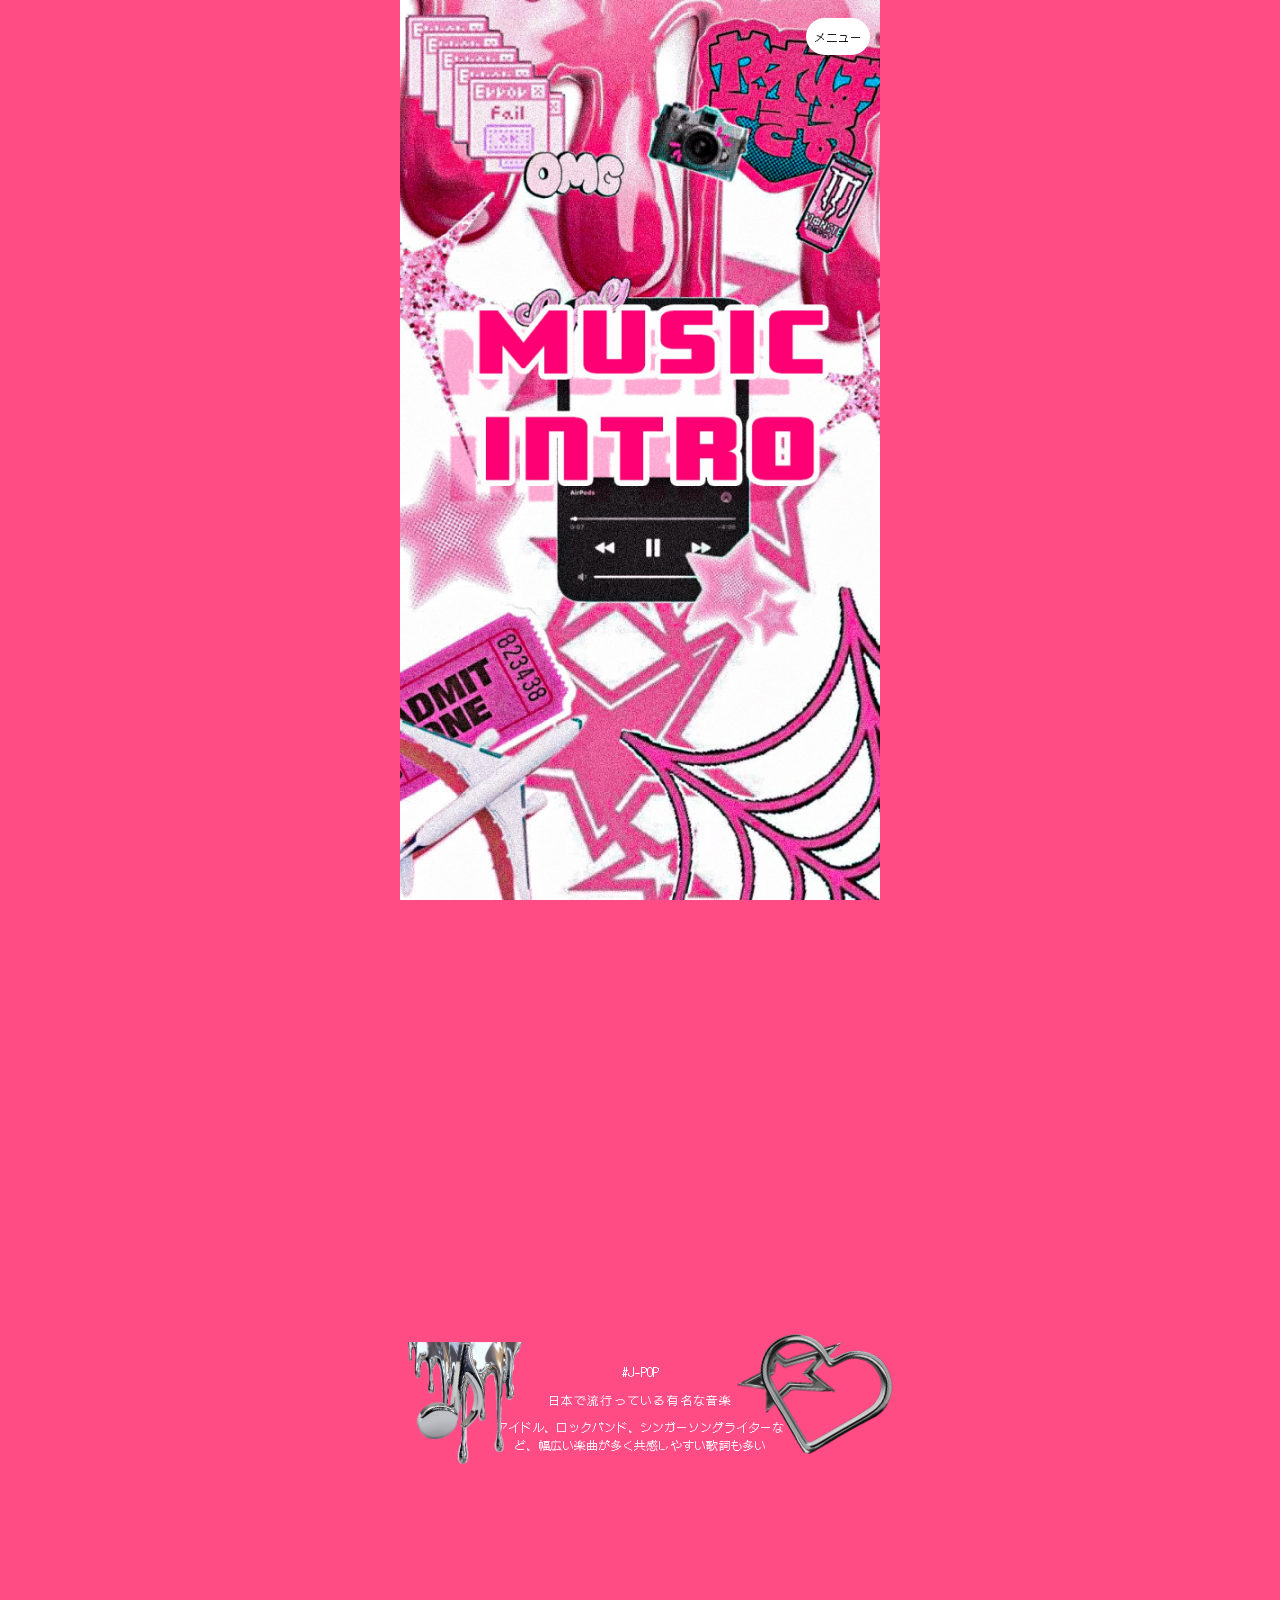
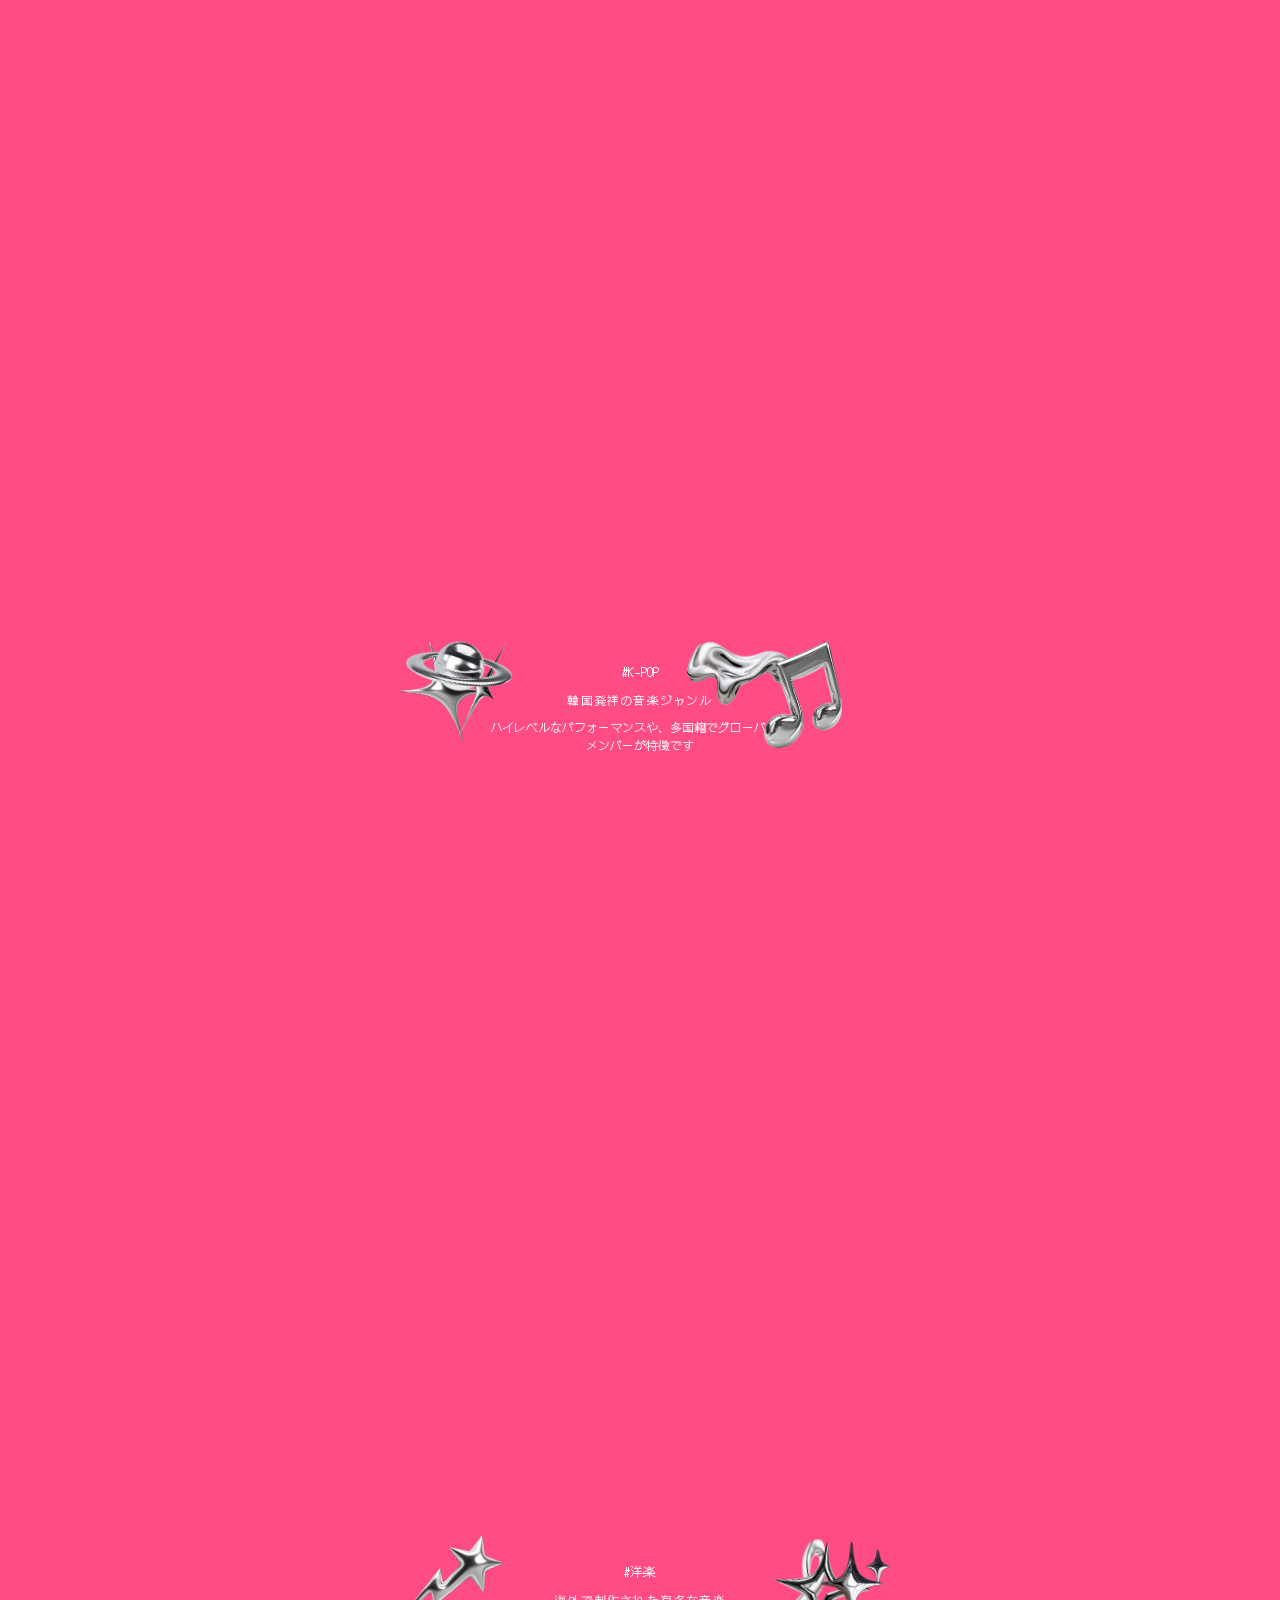
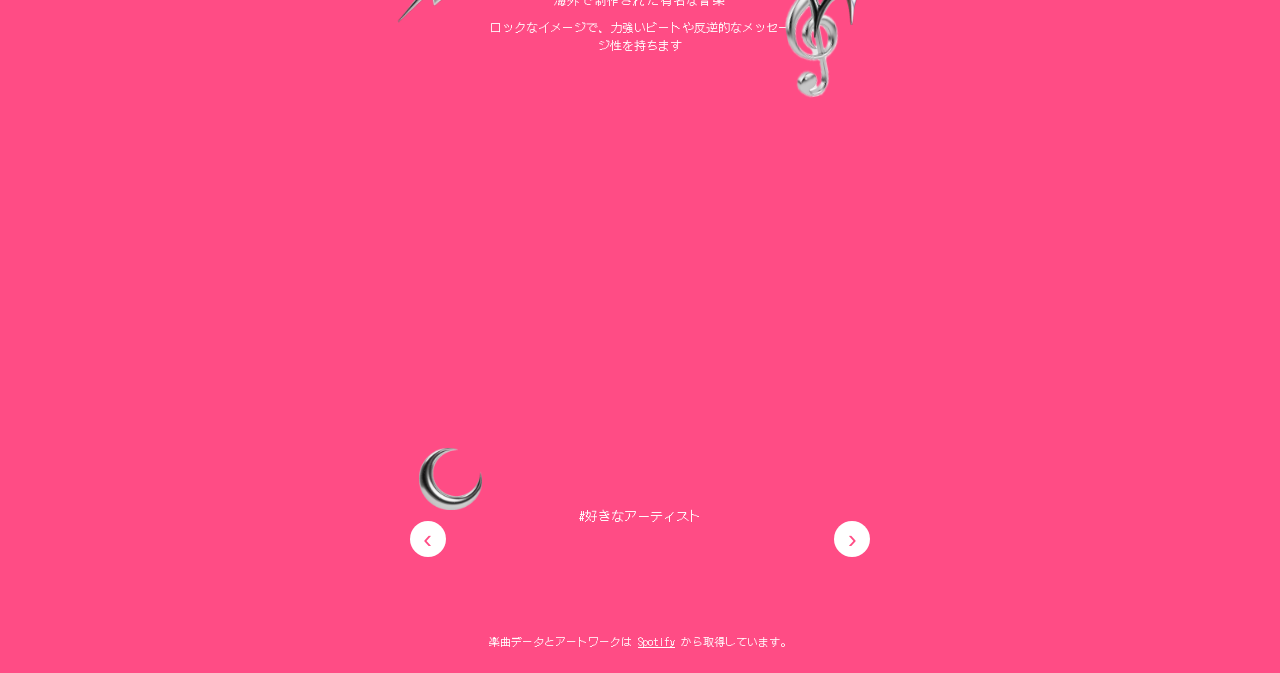
<file: spotify-tracks-simple/index.html>
<!DOCTYPE html>
<html lang="ja">
<head>
  <meta charset="UTF-8" />
  <meta name="viewport" content="width=device-width, initial-scale=1.0" />
  <title>MUSIC INTRO</title>
  <!-- ドット文字のフォント(Google Fonts から読み込む) -->
  <link rel="stylesheet" href="https://fonts.googleapis.com/css2?family=DotGothic16&display=swap" />
  <link rel="stylesheet" href="style.css" />
</head>
<body>
  <!-- ===== ① メインビジュアル ===== -->
  <!-- 画面の高さいっぱい。中身はスマホ幅(430px)で、外側は body のピンクが塗り足しになる -->
  <header class="hero">
    <div class="hero__inner">
      <!-- キービジュアル。タイトル(MUSIC INTRO)は画像の中に描いてあるので h1 に画像を入れる -->
      <h1 class="hero__title"><img src="imgs/main-visual.jpg" alt="MUSIC INTRO" /></h1>
      <button class="menu-button" id="menu-button" type="button">メニュー</button>
      <!-- メニュー(ふだんは hidden で隠れている。ボタンを押すと JavaScript が表示する) -->
      <nav class="menu" id="menu" hidden>
        <a href="#jpop">#J-POP</a>
        <a href="#kpop">#K-POP</a>
        <a href="#western">#洋楽</a>
        <a href="#artists">#好きなアーティスト</a>
      </nav>
    </div>
  </header>

  <!-- スマホの画面の幅(430px まで)に中身を入れる箱。PC で見ても同じ形になる -->
  <div class="phone">

    <!-- ===== ② J-POP ===== -->
    <!-- data-genre は、この section に入れるジャンル(script.js の GENRES の名前) -->
    <section class="genre" id="jpop" data-genre="jpop">
      <!-- まわりの飾り(銀色のステッカー)。位置は CSS で決める -->
      <!-- コラージュと飾りをひとまとめにする箱。飾りの位置はこの箱(= コラージュ)を基準にする -->
      <div class="collage-wrap">
        <img class="sticker sticker--drip" src="imgs/drip.png" alt="" />
        <img class="sticker sticker--star-outline" src="imgs/star-outline.png" alt="" />
        <img class="sticker sticker--heart" src="imgs/heart.png" alt="" />
        <img class="sticker sticker--note-1" src="imgs/note-1.png" alt="" />

        <!-- コラージュ。中身(ジャケットの画像)は JavaScript が作る -->
        <div class="collage"></div>
      </div>

      <h2>#J-POP</h2>
      <h3>日本で流行っている有名な音楽</h3>
      <p>アイドル、ロックバンド、シンガーソングライターなど、幅広い楽曲が多く共感しやすい歌詞も多い</p>
    </section>

    <!-- ===== ③ K-POP ===== -->
    <section class="genre" id="kpop" data-genre="kpop">
      <!-- コラージュと飾りをひとまとめにする箱。飾りの位置はこの箱(= コラージュ)を基準にする -->
      <div class="collage-wrap">
        <img class="sticker sticker--sparkle-big" src="imgs/sparkle-big.png" alt="" />
        <img class="sticker sticker--sparkle-small" src="imgs/sparkle-small.png" alt="" />
        <img class="sticker sticker--blob" src="imgs/blob.png" alt="" />
        <img class="sticker sticker--note-2" src="imgs/note-2.png" alt="" />
        <img class="sticker sticker--planet" src="imgs/planet.png" alt="" />

        <div class="collage"></div>
      </div>

      <h2>#K-POP</h2>
      <h3>韓国発祥の音楽ジャンル</h3>
      <p>ハイレベルなパフォーマンスや、多国籍でグローバルなメンバーが特徴です</p>
    </section>

    <!-- ===== ④ 洋楽 ===== -->
    <section class="genre" id="western" data-genre="western">
      <!-- コラージュと飾りをひとまとめにする箱。飾りの位置はこの箱(= コラージュ)を基準にする -->
      <div class="collage-wrap">
        <img class="sticker sticker--clef" src="imgs/clef.png" alt="" />
        <img class="sticker sticker--bolt-star" src="imgs/bolt-star.png" alt="" />
        <img class="sticker sticker--sparkle-cluster" src="imgs/sparkle-cluster.png" alt="" />
        <img class="sticker sticker--sparkle-right" src="imgs/sparkle-right.png" alt="" />

        <div class="collage"></div>
      </div>

      <h2>#洋楽</h2>
      <h3>海外で制作された有名な音楽</h3>
      <p>ロックなイメージで、力強いビートや反逆的なメッセージ性を持ちます</p>
    </section>

    <!-- ===== ⑤ 好きなアーティスト ===== -->
    <!-- script.js の ARTISTS に書いた、自分の好きなアーティストのカードを JavaScript がここに並べる -->
    <section class="artists" id="artists">
      <img class="sticker sticker--moon" src="imgs/moon.png" alt="" />
      <h2>#好きなアーティスト</h2>
      <!-- 左右の矢印を押すと、カードの並びがくるっと回る(JavaScript) -->
      <button class="arrow arrow--left" id="arrow-left" type="button" aria-label="前へ">&lsaquo;</button>
      <div class="cards" id="cards"></div>
      <button class="arrow arrow--right" id="arrow-right" type="button" aria-label="次へ">&rsaquo;</button>
    </section>

    <footer class="credit">
      楽曲データとアートワークは
      <a href="https://open.spotify.com/" target="_blank" rel="noopener">Spotify</a>
      から取得しています。
    </footer>
  </div>

  <script src="keys.js"></script>
  <script src="script.js"></script>
</body>
</html>
</file>
<file: spotify-tracks-simple/style.css>
/* ==============================
   MUSIC INTRO  いま人気の曲 コラージュサイト
   ==============================

   飾り(ステッカー)の位置や大きさは、コラージュ(Figma では 336 × 605)に対する「割合(%)」で書いてあります。
     横の位置・幅   = Figma の数字 ÷ 336
     縦の位置      = Figma の数字 ÷ 605
   こうしておくと、画面の大きさが変わってコラージュが大きくなったり小さくなったりしても、同じ形になります。
*/

/* --- 全体 --- */

* {
  box-sizing: border-box; /* 幅に padding を含める(計算がかんたんになる) */
}

body {
  margin: 0;
  background: #ff4c85; /* ピンク。PC で見たときも画面いっぱいに塗る(塗り足し) */
  overflow-x: hidden; /* 飾りが画面の横にはみ出しても、横スクロールは出さない */
  font-family: "DotGothic16", sans-serif; /* ドット文字。読み込めないときはふつうのゴシック */
  color: #fff;
}

img {
  display: block; /* 画像の下にできる、なぞのすき間をなくす */
}

/* スマホの画面と同じ幅の箱。PC でも真ん中にこの形で出す */
.phone {
  max-width: 480px;
  margin: 0 auto;
  padding-top: 48px; /* メインビジュアルと最初のコラージュの間の余白 */
}

/* --- ① メインビジュアル --- */

/* 画面の高さいっぱい(vh = 画面の高さの 1%。svh はスマホのアドレスバーを除いた高さ) */
.hero {
  height: 100vh;
  height: 100svh;
  min-height: 560px;
}

/* キービジュアルの部分。下の section と同じスマホ幅にして、真ん中に置く */
.hero__inner {
  position: relative; /* メニューボタンを「右上」に置くための基準 */
  max-width: 480px;
  height: 100%;
  margin: 0 auto;
}

.hero__title {
  margin: 0;
  height: 100%;
}

.hero__title img {
  width: 100%;
  height: 100%;
  object-fit: cover; /* 箱いっぱいに広げて、はみ出した分は切る(画像はゆがまない) */
}

.menu-button {
  position: absolute; /* .hero__inner の中の好きな場所に置ける */
  top: 2%;
  right: 2%;
  padding: 10px 8px;
  border: 0;
  border-radius: 999px; /* 角をいっぱいに丸めると、カプセルの形になる */
  background: #fff;
  font: inherit; /* ボタンにも同じフォントを使う */
  font-size: 12px;
  cursor: pointer;
}

.menu {
  position: absolute;
  top: 12%;
  right: 2%;
  display: flex;
  flex-direction: column; /* 縦に並べる */
  gap: 8px;
  padding: 12px;
  border-radius: 16px;
  background: #fff;
}

/* hidden がついているときは消す。
   (.menu に display: flex を書くと、hidden の「消す」より強くなってしまうので、こう書いて直す) */
.menu[hidden] {
  display: none;
}

.menu a {
  color: #000;
  text-decoration: none;
}

/* --- ②③④ ジャンルの section --- */

.genre {
  height: 100vh; /* 1 セクション = 画面の高さ 1 枚ぶん */
  height: 100svh;
  display: flex; /* 中身(コラージュと文字)を縦に並べて、上下の真ん中に寄せる */
  flex-direction: column;
  align-items: center;
  justify-content: center;
  text-align: center;
}

.genre h2 {
  margin: 20px 0 0;
  font-size: 13px;
  font-weight: normal;
}

.genre h3 {
  margin: 10px 0 0;
  font-size: 12px;
  font-weight: normal;
  letter-spacing: 0.1em;
}

.genre p {
  max-width: 300px;
  margin: 10px auto 0;
  font-size: 12px;
  line-height: 1.5;
}

/* --- コラージュ --- */

/* コラージュと飾りの箱。
   幅は「横幅の 70%」と「画面の高さ − 文字の分(230px)を 9:5 で幅に直したもの」の小さいほう。
   → 横に長い画面でも縦に短い画面でも、説明文まで 1 画面に入る */
.collage-wrap {
  position: relative; /* 飾り(.sticker)の位置の基準 */
  width: min(70%, calc((100svh - 230px) * 5 / 9));
}

/* 5 列のマス目。メインビジュアルと同じ 9:16 の形。
   ジャケットは JavaScript が 1 枚ずつ入れる(45 曲 = 5 列 × 9 行) */
.collage {
  position: relative;
  z-index: 1;
  display: grid;
  grid-template-columns: repeat(5, 1fr); /* 同じ幅の列を 5 つ */
  width: 100%;
  overflow: hidden; /* この箱の中だけに表示する */
}

/* 1 枚のジャケット。マス目を少しはみ出す大きさにして、少しずらすとコラージュっぽくなる */
.tile {
  display: block;
  aspect-ratio: 1; /* 正方形 */
  overflow: hidden;
  background: #333;
  color: #fff; /* <a> なので、そのままだとリンクの青色になる */
  text-decoration: none;
  /* --dx, --dy, --z は JavaScript が 1 枚ずつ決める */
  transform: translate(var(--dx), var(--dy)) scale(1.25);
  z-index: var(--z);
  transition: transform 0.2s;
}

.tile img {
  width: 100%;
  height: 100%;
  object-fit: cover; /* 形がちがう画像でも、マスいっぱいに表示する */
}

/* 画像がないときは曲名を小さく出す */
.tile span {
  display: block;
  padding: 6px;
  font-size: 10px;
  line-height: 1.3;
}

/* マウスを乗せたら、一番上に来て大きくなる */
.tile:hover {
  z-index: 100;
  transform: translate(var(--dx), var(--dy)) scale(1.5);
}

/* --- ステッカー(飾り) --- */

/* 共通: .collage-wrap の中の好きな場所に置く。% はコラージュの幅・高さに対する割合。
   マイナスや 100% 超えで、コラージュの外にはみ出す */
.sticker {
  position: absolute;
  z-index: 2; /* コラージュの上に重ねる */
  pointer-events: none; /* 飾りはクリックのじゃまをしない */
}

/* J-POP */
.sticker--drip { left: -19%; top: -3%; width: 34%; }
.sticker--star-outline { left: 79%; top: 3%; width: 31%; }
.sticker--heart { left: 84%; top: 38%; width: 40%; transform: rotate(15deg); }
.sticker--note-1 { left: -13%; top: 76%; width: 17%; transform: rotate(20deg); }

/* K-POP */
.sticker--sparkle-big { left: -21%; top: 0; width: 27%; transform: scaleX(-1); } /* 左右反転 */
.sticker--sparkle-small { left: -4%; top: 10%; width: 14%; }
.sticker--blob { left: 64%; top: -4%; width: 31%; }
.sticker--note-2 { left: 87%; top: 64%; width: 23%; }
.sticker--planet { left: -19%; top: 84%; width: 31%; transform: rotate(20deg); }

/* 洋楽 */
.sticker--clef { left: 93%; top: -3%; width: 16%; transform: rotate(-11deg); }
.sticker--bolt-star { left: -24%; top: 33%; width: 34%; transform: rotate(-10deg); }
.sticker--sparkle-cluster { left: 90%; top: 76%; width: 29%; transform: rotate(6deg); }
.sticker--sparkle-right { left: 104%; top: 94%; width: 20%; }

/* 月のステッカー(こちらは section.artists を基準にしている) */
.artists { position: relative; }
.sticker--moon { left: 4%; top: 0; width: 13%; }

/* --- ⑤ 好きなアーティスト --- */

.artists {
  position: relative;
  padding: 12% 2% 10%;
}

.artists h2 {
  margin: 0 0 8%;
  font-size: 13px;
  font-weight: normal;
  text-align: center;
}

.cards {
  display: flex; /* 横に並べる */
  align-items: center; /* 高さがちがっても真ん中でそろえる */
  justify-content: center;
  gap: 2.4%;
}

/* カプセルの形のカード */
.card {
  display: flex;
  flex-direction: column;
  align-items: center;
  gap: 14px;
  width: 28.2%;
  aspect-ratio: 1394 / 2869;
  padding: 50px 6px 0;
  border-radius: 999px;
  background: rgba(224, 26, 122, 0.4); /* 少し濃いピンクを透かす */
  color: #fff;
  text-decoration: none;
  text-align: center;
  font-size: 12px;
}

/* 真ん中のカードだけ大きく */
.card:nth-child(2) {
  gap: 10px;
  width: 34.8%;
  aspect-ratio: 1721 / 3427;
  padding-top: 64px;
}

.card img {
  width: 80%;
  aspect-ratio: 1;
  border-radius: 50%; /* 丸く切り抜く */
  object-fit: cover;
}

.card:nth-child(2) img {
  width: 83%;
}

/* 回るときの動き: JavaScript が「前の場所からの距離」を transform に入れて、
   それを 0 に戻すことで、前の場所から新しい場所へすべるように動く */
.card.moving {
  transition: transform 0.45s, opacity 0.45s;
}

/* 左右の矢印ボタン */
.arrow {
  position: absolute;
  top: 45%;
  z-index: 3; /* カードより手前 */
  width: 36px;
  height: 36px;
  border: 0;
  border-radius: 50%;
  background: #fff;
  color: #ff4c85;
  font-size: 26px;
  line-height: 1;
  cursor: pointer;
}

.arrow--left { left: 2%; }
.arrow--right { right: 2%; }

/* --- クレジット --- */

.credit {
  padding: 24px;
  text-align: center;
  font-size: 11px;
}

.credit a {
  color: inherit;
}
</file>
